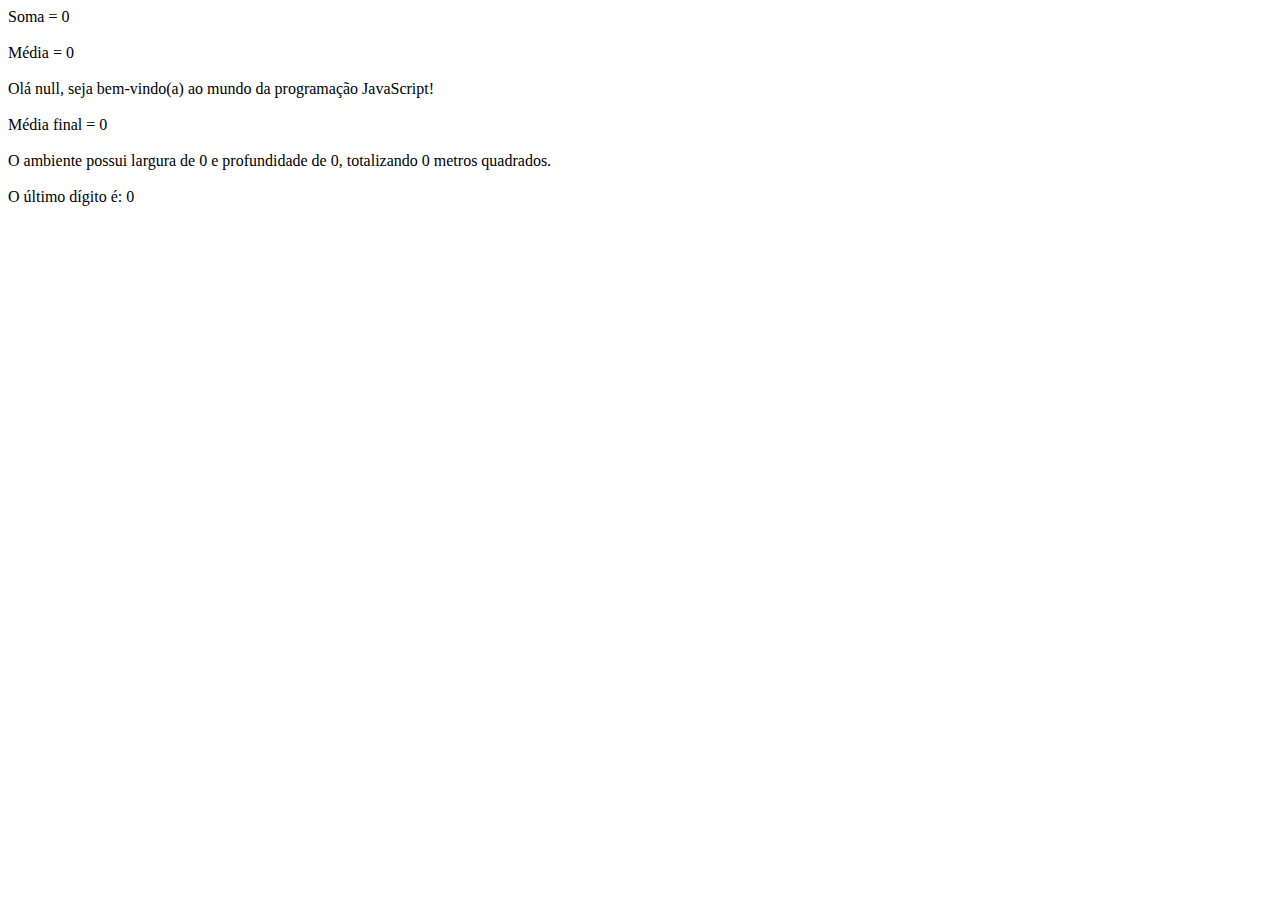
<file: aula17/index.html>
<!DOCTYPE html>
<html lang="pt-BR">
<head>
    <meta charset="UTF-8">
    <title>Document</title>
</head>
<body>
    <script>

        var a = Number(prompt("Digite um número:"));
        var b = Number(prompt("Digite outro número:"));
        var resultado = a + b;
        document.write("Soma = " + resultado + "<br><br>");

        var n1 = Number(prompt("Digite a primeira nota:"));
        var n2 = Number(prompt("Digite a segunda nota:"));
        var mediaSimples = (n1 + n2) / 2;
        document.write("Média = " + mediaSimples + "<br><br>");

        var nome = prompt("Qual seu nome?");
        document.write("Olá " + nome + ", seja bem-vindo(a) ao mundo da programação JavaScript!" + "<br><br>");

        var nota1 = Number(prompt("Digite uma nota:"));
        var nota2 = Number(prompt("Digite outra nota:"));
        var media = (nota1 * 2 + nota2 * 3) / 5;
        document.write("Média final = " + media + "<br><br>");

        var largura = Number(prompt("Digite a largura:"));
        var profundidade = Number(prompt("Digite a profundidade:"));
        var area = largura * profundidade;
        document.write(
            "O ambiente possui largura de " + largura +
            " e profundidade de " + profundidade +
            ", totalizando " + area + " metros quadrados.<br><br>"
        );

        var numero = Number(prompt("Digite um número qualquer:"));
        var ultimo = numero % 10;
        document.write("O último dígito é: " + ultimo);

    </script>
</body>
</html>
</file>
